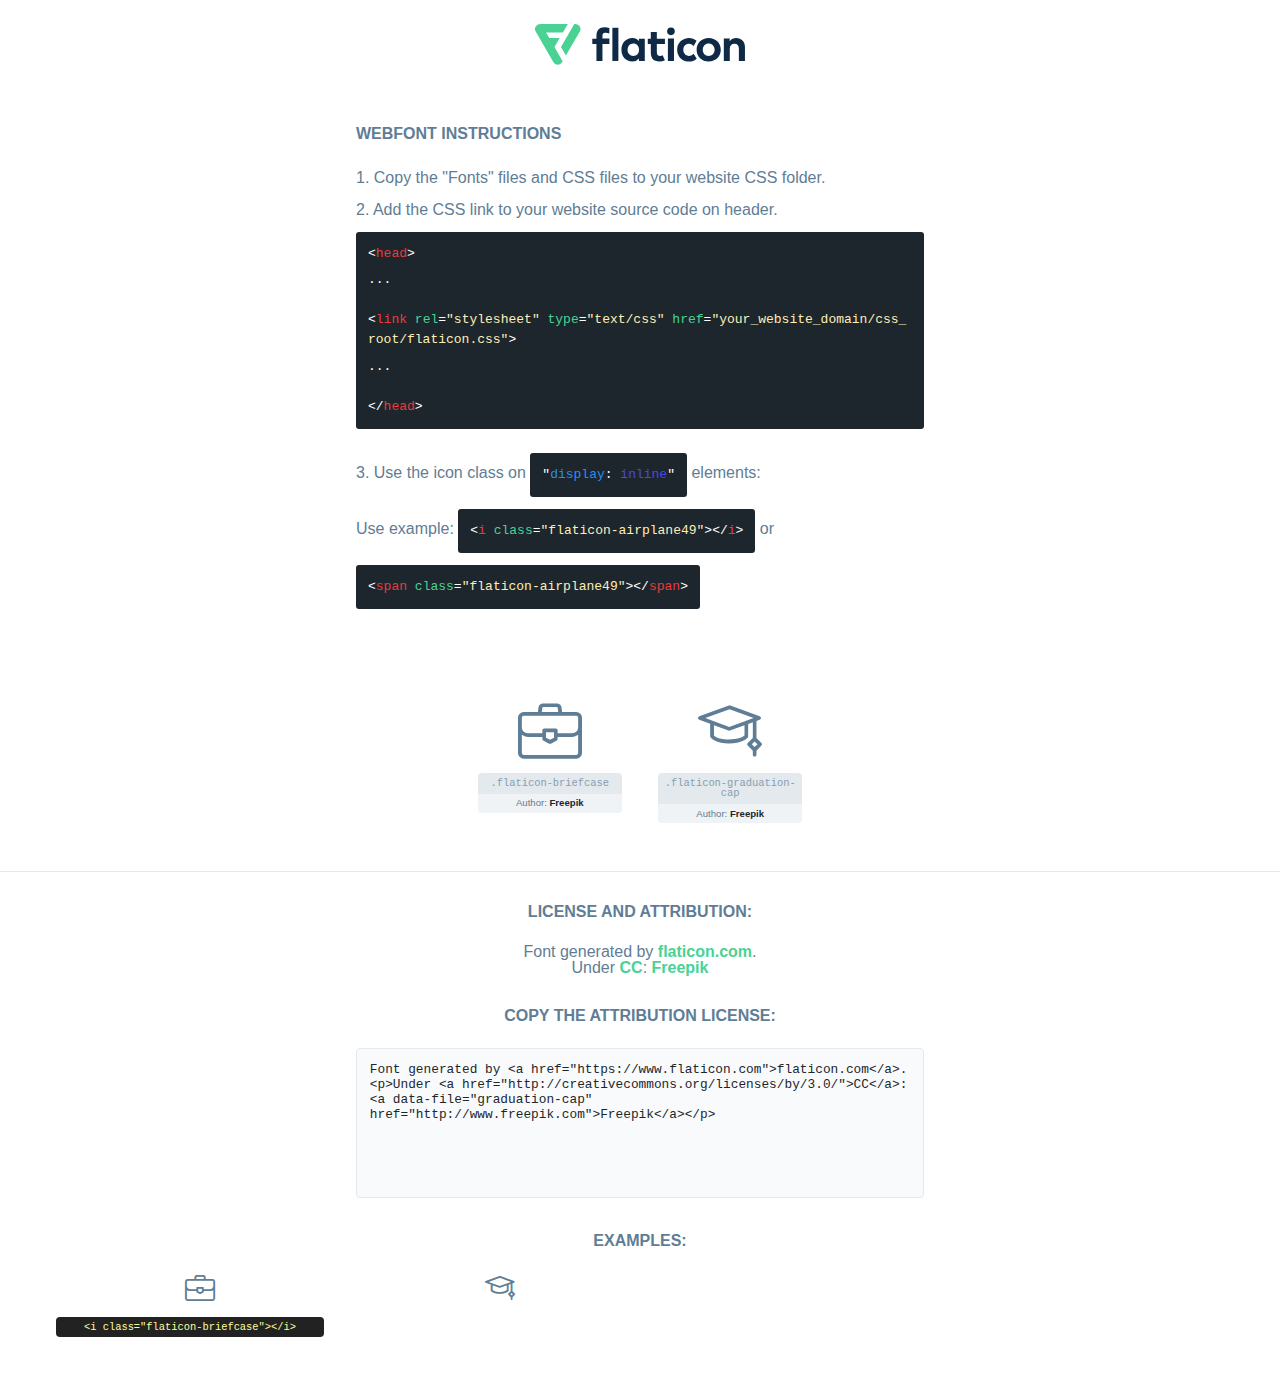
<file: fonts/flaticon-font/flaticon.html>
<!DOCTYPE html>
<html lang="en">
<head>
    <title>Flaticon Webfont</title>
    <link rel="stylesheet" type="text/css" href="flaticon.css"/>
    <meta charset="UTF-8">
    <style>
        html, body, div, span, applet, object, iframe,
        h1, h2, h3, h4, h5, h6, p, blockquote, pre,
        a, abbr, acronym, address, big, cite, code,
        del, dfn, em, img, ins, kbd, q, s, samp,
        small, strike, strong, sub, sup, tt, var,
        b, u, i, center,
        dl, dt, dd, ol, ul, li,
        fieldset, form, label, legend,
        table, caption, tbody, tfoot, thead, tr, th, td,
        article, aside, canvas, details, embed,
        figure, figcaption, footer, header, hgroup,
        menu, nav, output, ruby, section, summary,
        time, mark, audio, video {
            margin: 0;
            padding: 0;
            border: 0;
            font-size: 100%;
            font: inherit;
            vertical-align: baseline;
        }

        /* HTML5 display-role reset for older browsers */
        article, aside, details, figcaption, figure,
        footer, header, hgroup, menu, nav, section {
            display: block;
        }

        body {
            line-height: 1;
        }

        ol, ul {
            list-style: none;
        }

        blockquote, q {
            quotes: none;
        }

        blockquote:before, blockquote:after,
        q:before, q:after {
            content: '';
            content: none;
        }

        table {
            border-collapse: collapse;
            border-spacing: 0;
        }

        body {
            font-family: Helvetica, Arial, sans-serif;
            font-size: 16px;
            color: #5f7d95;
        }

        a {
            color: #4AD295;
            font-weight: bold;
            text-decoration: none;
        }

        * {
            -moz-box-sizing: border-box;
            -webkit-box-sizing: border-box;
            box-sizing: border-box;
            margin: 0;
            padding: 0;
        }

        [class^="flaticon-"]:before, [class*=" flaticon-"]:before, [class^="flaticon-"]:after, [class*=" flaticon-"]:after {
            font-family: Flaticon;
            font-size: 30px;
            font-style: normal;
            margin-left: 20px;
            color: #333;
        }

        .wrapper {
            max-width: 600px;
            margin: auto;
            padding: 0 1em;
        }

        .title {
            margin-bottom: 24px;
            text-transform: uppercase;
            font-weight: bold;
        }

        header {
            text-align: center;
            padding: 24px;
        }

        header .logo {
            width: 210px;
            height: auto;
            border: none;
            display: inline-block;
        }

        header strong {
            font-size: 28px;
            font-weight: 500;
            vertical-align: middle;
        }

        .demo {
            margin: 2em auto;
            line-height: 1.25em;
        }

        .demo ul li {
            margin-bottom: 12px;
        }

        .demo ul li code {
            background-color: #1D262D;
            border-radius: 3px;
            padding: 12px;
            display: inline-block;
            color: #fff;
            font-family: Consolas, Monaco, Lucida Console, Liberation Mono, DejaVu Sans Mono, Bitstream Vera Sans Mono, Courier New, monospace;
            font-weight: lighter;
            margin-top: 12px;
            font-size: 13px;
            word-break: break-all;
        }

        .demo ul li code .red {
            color: #EC3A3B;
        }

        .demo ul li code .green {
            color: #4AD295;
        }

        .demo ul li code .yellow {
            color: #FFEEB6;
        }

        .demo ul li code .blue {
            color: #2C8CF4;
        }

        .demo ul li code .purple {
            color: #4949E7;
        }

        .demo ul li code .dots {
            margin-top: 0.5em;
            display: block;
        }

        #glyphs {
            border-bottom: 1px solid #E3E9ED;
            padding: 2em 0;
            text-align: center;
        }

        .glyph {
            display: inline-block;
            width: 9em;
            margin: 1em;
            text-align: center;
            vertical-align: top;
            background: #FFF;
        }

        .glyph .flaticon {
            padding: 10px;
            display: block;
            font-family: "Flaticon";
            font-size: 64px;
            line-height: 1;
        }

        .glyph .flaticon:before {
            font-size: 64px;
            color: #5f7d95;
            margin-left: 0;
        }

        .class-name {
            font-size: 0.65em;
            background-color: #E3E9ED;
            color: #869FB2;
            border-radius: 4px 4px 0 0;
            padding: 0.5em;
            font-family: Consolas, Monaco, Lucida Console, Liberation Mono, DejaVu Sans Mono, Bitstream Vera Sans Mono, Courier New, monospace;
        }

        .author-name {
            font-size: 0.6em;
            background-color: #EFF3F6;
            border-top: 0;
            border-radius: 0 0 4px 4px;
            padding: 0.5em;
        }

        .author-name a {
            color: #1D262D;
        }

        .class-name:last-child {
            font-size: 10px;
            color: #888;
        }

        .class-name:last-child a {
            font-size: 10px;
            color: #555;
        }

        .glyph > input {
            display: block;
            width: 100px;
            margin: 5px auto;
            text-align: center;
            font-size: 12px;
            cursor: text;
        }

        .glyph > input.icon-input {
            font-family: "Flaticon";
            font-size: 16px;
            margin-bottom: 10px;
        }

        .attribution .title {
            margin-top: 2em;
        }

        .attribution textarea {
            background-color: #F8FAFB;
            color: #1D262D;
            padding: 1em;
            border: none;
            box-shadow: none;
            border: 1px solid #E3E9ED;
            border-radius: 4px;
            resize: none;
            width: 100%;
            height: 150px;
            font-size: 0.8em;
            font-family: Consolas, Monaco, Lucida Console, Liberation Mono, DejaVu Sans Mono, Bitstream Vera Sans Mono, Courier New, monospace;
            -webkit-appearance: none;
        }

        .attribution textarea:hover {
            border-color: #CFD9E0;
        }

        .attribution textarea:focus {
            border-color: #4AD295;
        }

        .iconsuse {
            margin: 2em auto;
            text-align: center;
            max-width: 1200px;
        }

        .iconsuse:after {
            content: '';
            display: table;
            clear: both;
        }

        .iconsuse .image {
            float: left;
            width: 25%;
            padding: 0 1em;
        }

        .iconsuse .image p {
            margin-bottom: 1em;
        }

        .iconsuse .image span {
            display: block;
            font-size: 0.65em;
            background-color: #222;
            color: #fff;
            border-radius: 4px;
            padding: 0.5em;
            color: #FFFF99;
            margin-top: 1em;
            font-family: Consolas, Monaco, Lucida Console, Liberation Mono, DejaVu Sans Mono, Bitstream Vera Sans Mono, Courier New, monospace;
        }

        .flaticon:before {
            color: #5f7d95;
        }

        #footer {
            text-align: center;
            background-color: #1D262D;
            color: #869FB2;
            padding: 12px;
            font-size: 14px;
        }

        #footer a {
            font-weight: normal;
        }

        @media (max-width: 960px) {
            .iconsuse .image {
                width: 50%;
            }
        }

        .preview {
            width: 100px;
            display: inline-block;
            margin: 10px;
        }

        .preview .inner {
            display: inline-block;
            width: 100%;
            text-align: center;
            background: #f5f5f5;
            -webkit-border-radius: 3px 3px 0 0;
            -moz-border-radius: 3px 3px 0 0;
            border-radius: 3px 3px 0 0;
        }

        .preview .inner  {
            line-height: 85px;
            font-size: 40px;
            color: #333;
        }

        .label {
            display: inline-block;
            width: 100%;
            box-sizing: border-box;
            padding: 5px;
            font-size: 10px;
            font-family: Monaco, monospace;
            color: #666;
            white-space: nowrap;
            overflow: hidden;
            text-overflow: ellipsis;
            background: #ddd;
            -webkit-border-radius: 0 0 3px 3px;
            -moz-border-radius: 0 0 3px 3px;
            border-radius: 0 0 3px 3px;
            color: #666;
        }
    </style>
</head>
<body>
    <header>
        <a href="https://www.flaticon.com/" target="_blank" class="logo">
            <svg xmlns="http://www.w3.org/2000/svg" viewBox="0 0 394.3 76.5">
                <path d="M156.6,69.4H145.3V7.1h11.3Z" style="fill:#0e2a47"/>
                <path d="M206.2,69.4h-11V64.8a15.4,15.4,0,0,1-12.6,5.7c-11.6,0-20.3-9.5-20.3-22.1s8.8-22.1,20.3-22.1a15.4,15.4,0,0,1,12.6,5.8V27.5h11Zm-32.4-21c0,6.4,4.2,11.6,10.8,11.6s10.8-4.9,10.8-11.6-4.4-11.6-10.8-11.6S173.9,42,173.9,48.4Z"
                      style="fill:#0e2a47"/>
                <path d="M262.5,13.7a7.2,7.2,0,0,1-14.4,0,7.2,7.2,0,1,1,14.4,0ZM261,69.4H249.6v-42H261Z"
                      style="fill:#0e2a47"/>
                <path id="_Trazado_" data-name="&lt;Trazado&gt;"
                      d="M139.6,17.8a16.6,16.6,0,0,0-8-1.4c-3.2.4-4.9,2-4.9,5.9v5.1h13V37.5h-13v32H115.4v-32h-7.8v-10h7.8V22.2c0-9.9,5.2-16.3,15-16.3a23.4,23.4,0,0,1,9.3,1.8Z"
                      style="fill:#0e2a47"/>
                <path d="M235.1,60c-3.5,0-6.3-1.9-6.3-7.1V37.5H244v-10H228.8V15H217.5V27.5h-5.7v10h5.7V53.7c0,10.9,5.3,16.8,15.7,16.8A22.9,22.9,0,0,0,244,68l-4.3-9.1A12.3,12.3,0,0,1,235.1,60Z"
                      style="fill:#0e2a47"/>
                <path d="M348.9,48.4c0,12.6-9.7,22.1-22.7,22.1s-22.7-9.4-22.7-22.1,9.6-22.1,22.7-22.1S348.9,35.8,348.9,48.4Zm-33.9,0c0,6.8,4.8,11.6,11.1,11.6s11.2-4.8,11.2-11.6-4.8-11.6-11.2-11.6S315.1,41.6,315.1,48.4Z"
                      style="fill:#0e2a47"/>
                <path d="M394.3,42.7V69.4H382.9V46.3c0-6.1-3-9.4-8.2-9.4s-8.9,3.2-8.9,9.5v23H354.6v-42h11v4.9c3-4.5,7.6-6.1,12.3-6.1C387.5,26.3,394.3,33,394.3,42.7Z"
                      style="fill:#0e2a47"/>
                <path d="M298,55.7h0a12.4,12.4,0,0,1-8.2,4.2h-.9l-1.8-.2a10,10,0,0,1-7.4-5.6,13.2,13.2,0,0,1-1.2-5.8,13,13,0,0,1,1.3-5.9,10.1,10.1,0,0,1,7.5-5.5h2.4a11.7,11.7,0,0,1,8.3,4.2l5.5-9.6a19.9,19.9,0,0,0-8.1-4.3,23.4,23.4,0,0,0-6.1-.8,25.2,25.2,0,0,0-7.5,1.1,20.9,20.9,0,0,0-8,4.6,21.9,21.9,0,0,0-6.8,16.4,21.9,21.9,0,0,0,6.7,16.3,20.9,20.9,0,0,0,8,4.6,25.2,25.2,0,0,0,7.7,1.2,23.6,23.6,0,0,0,6.2-.8,20,20,0,0,0,8.1-4.4Z"
                      style="fill:#0e2a47"/>
                <path d="M46.3,26.5H26.9L20.8,16H52.4L61.6,0H9.4A9.3,9.3,0,0,0,1.3,4.7a9.3,9.3,0,0,0,0,9.4L34.6,71.8a9.4,9.4,0,0,0,16.2,0l1.1-1.9L36.6,43.3Z"
                      style="fill:#4ad295"/>
                <path d="M84.2,4.7A9.3,9.3,0,0,0,76.1,0H73.8l-25,43.3,9.2,16L84.2,14A9.3,9.3,0,0,0,84.2,4.7Z"
                      style="fill:#4ad295"/>
            </svg>
        </a>
    </header>
    <section class="demo wrapper">

        <p class="title">Webfont Instructions</p>

        <ul>
            <li>
                <span class="num">1. </span>Copy the "Fonts" files and CSS files to your website CSS folder.
            </li>
            <li>
                <span class="num">2. </span>Add the CSS link to your website source code on header.
                <code class="big">
                    &lt;<span class="red">head</span>&gt;
                    <br/><span class="dots">...</span>
                    <br/>&lt;<span class="red">link</span> <span class="green">rel</span>=<span
                        class="yellow">"stylesheet"</span> <span class="green">type</span>=<span
                        class="yellow">"text/css"</span> <span class="green">href</span>=<span class="yellow">"your_website_domain/css_root/flaticon.css"</span>&gt;
                    <br/><span class="dots">...</span>
                    <br/>&lt;/<span class="red">head</span>&gt;
                </code>
            </li>

            <li>
                <p>
                    <span class="num">3. </span>Use the icon class on <code>"<span class="blue">display</span>:<span
                        class="purple"> inline</span>"</code> elements:
                    <br/>
                    Use example: <code>&lt;<span class="red">i</span> <span class="green">class</span>=<span class="yellow">&quot;flaticon-airplane49&quot;</span>&gt;&lt;/<span
                        class="red">i</span>&gt;</code> or <code>&lt;<span class="red">span</span> <span
                        class="green">class</span>=<span class="yellow">&quot;flaticon-airplane49&quot;</span>&gt;&lt;/<span
                        class="red">span</span>&gt;</code>
            </li>
        </ul>

    </section>
    <section id="glyphs">
            <div class="glyph">
                <i class="flaticon flaticon-briefcase"></i>
                <div class="class-name">.flaticon-briefcase</div>
                <div class="author-name">Author: <a data-file="briefcase" href="http://www.freepik.com">Freepik</a> </div>
            </div>

            <div class="glyph">
                <i class="flaticon flaticon-graduation-cap"></i>
                <div class="class-name">.flaticon-graduation-cap</div>
                <div class="author-name">Author: <a data-file="graduation-cap" href="http://www.freepik.com">Freepik</a> </div>
            </div>

    </section>

    <section class="attribution wrapper"   style="text-align:center;">

        <div class="title">License and attribution:</div><div class="attrDiv">Font generated by <a href="https://www.flaticon.com">flaticon.com</a>. <div><p>Under <a href="http://creativecommons.org/licenses/by/3.0/">CC</a>: <a data-file="graduation-cap" href="http://www.freepik.com">Freepik</a></p>  </div>
        </div>
        <div class="title">Copy the Attribution License:</div>

        <textarea onclick="this.focus();this.select();">Font generated by &lt;a href=&quot;https://www.flaticon.com&quot;&gt;flaticon.com&lt;/a&gt;. <p>Under <a href="http://creativecommons.org/licenses/by/3.0/">CC</a>: <a data-file="graduation-cap" href="http://www.freepik.com">Freepik</a></p> 
        </textarea>

    </section>

    <section class="iconsuse">

        <div class="title">Examples:</div>
            <div class="image">
                <p>
                    <i class="flaticon flaticon-briefcase"></i>
                    <span>&lt;i class=&quot;flaticon-briefcase&quot;&gt;&lt;/i&gt;</span>
                </p>
            </div>
            <div class="image">
                <p>
                    <i class="flaticon flaticon-graduation-cap"></i>
                    <spa
</file>
<file: fonts/flaticon-font/flaticon.css>
@font-face {
    font-family: "flaticon";
    src: url("./flaticon.ttf?19959793abe6cfe9ea84881b4b60c080") format("truetype"),
url("./flaticon.woff?19959793abe6cfe9ea84881b4b60c080") format("woff"),
url("./flaticon.woff2?19959793abe6cfe9ea84881b4b60c080") format("woff2"),
url("./flaticon.eot?19959793abe6cfe9ea84881b4b60c080#iefix") format("embedded-opentype"),
url("./flaticon.svg?19959793abe6cfe9ea84881b4b60c080#flaticon") format("svg");
}

i[class^="flaticon-"]:before, i[class*=" flaticon-"]:before {
    font-family: flaticon !important;
    font-style: normal;
    font-weight: normal !important;
    font-variant: normal;
    text-transform: none;
    line-height: 1;
    -webkit-font-smoothing: antialiased;
    -moz-osx-font-smoothing: grayscale;
}

.flaticon-briefcase:before {
    content: "\f101";
}
.flaticon-graduation-cap:before {
    content: "\f102";
}
</file>
